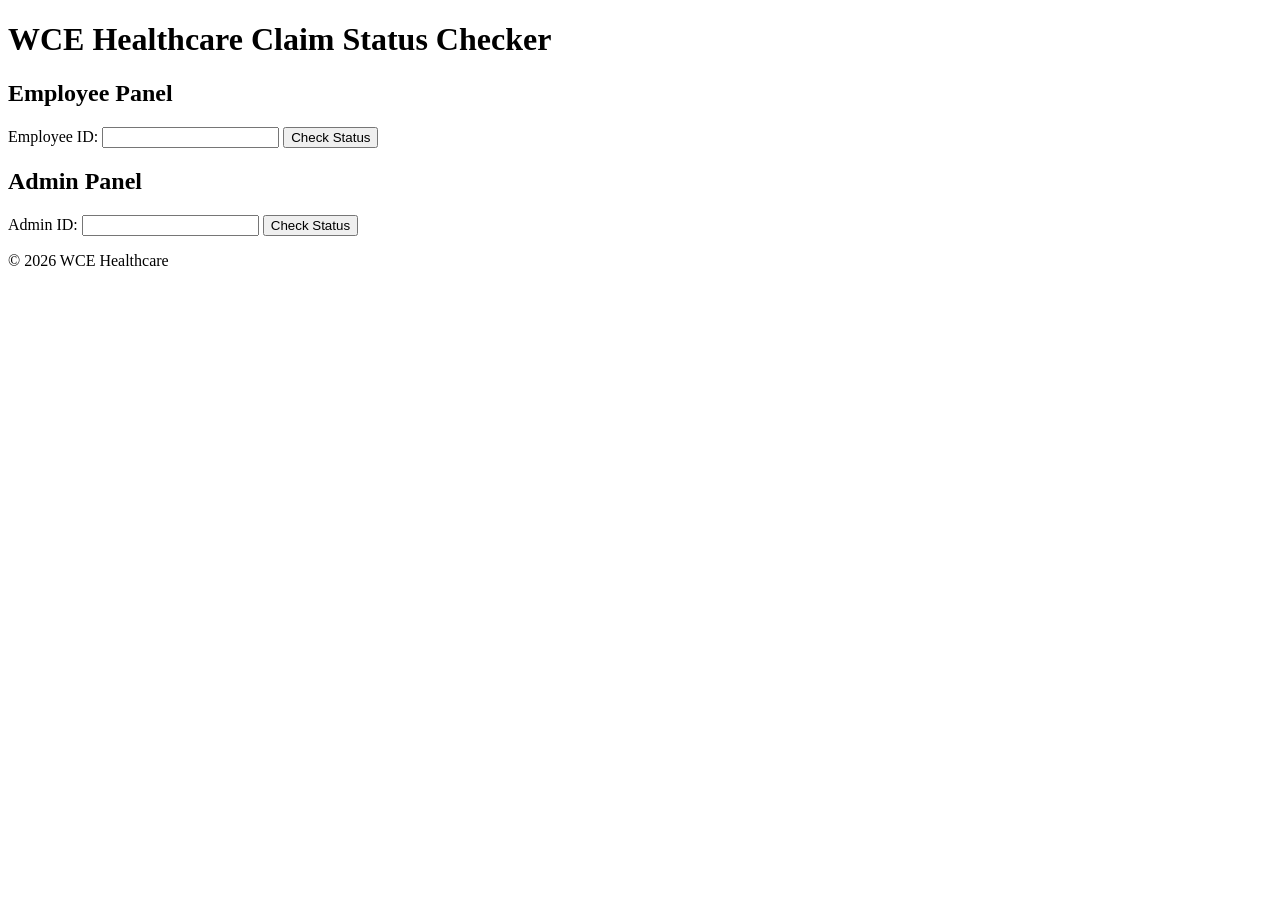
<file: index.html>
<!DOCTYPE html>
<html lang="en">
<head>
    <meta charset="UTF-8">
    <meta name="viewport" content="width=device-width, initial-scale=1.0">
    <title>WCE Healthcare Claim Status Checker</title>
    <link rel="stylesheet" href="styles.css">
</head>
<body>
    <header>
        <h1>WCE Healthcare Claim Status Checker</h1>
    </header>
    <main>
        <div class="panel employee-panel">
            <h2>Employee Panel</h2>
            <form id="employee-claim-form">
                <label for="employeeId">Employee ID:</label>
                <input type="text" id="employeeId" name="employeeId" required>
                <button type="submit">Check Status</button>
            </form>
            <div id="employee-status"></div>
        </div>
        <div class="panel admin-panel">
            <h2>Admin Panel</h2>
            <form id="admin-claim-form">
                <label for="adminId">Admin ID:</label>
                <input type="text" id="adminId" name="adminId" required>
                <button type="submit">Check Status</button>
            </form>
            <div id="admin-status"></div>
        </div>
    </main>
    <footer>
        <p>&copy; 2026 WCE Healthcare</p>
    </footer>
</body>
</html>
</file>
<file: styles.css>
.container {
  max-width: 1200px;
  margin: 0 auto;
  padding: 20px;
}

.header {
  background-color: #F8F9FA;
  padding: 20px;
  text-align: center;
  color: #6C757D;
  font-size: 2em;
}

.button {
  background-color: #3E8E41;
  color: white;
  border: none;
  padding: 10px 20px;
  text-align: center;
  text-decoration: none;
  display: inline-block;
  font-size: 16px;
  margin: 4px 2px;
  cursor: pointer;
  border-radius: 5px;
}

.button:hover {
  background-color: #5CB85C;
}

.card {
  background-color: #FFFFFF;
  border: 1px solid #CED4DA;
  border-radius: 5px;
  box-shadow: 0 2px 4px rgba(0, 0, 0, 0.1);
  padding: 20px;
  margin: 20px 0;
}

.grid {
  display: grid;
  grid-template-columns: repeat(auto-fill, minmax(300px, 1fr));
  gap: 20px;
}

@media (max-width: 768px) {
  .header {
    font-size: 1.5em;
  }
  .button {
    width: 100%;
  }
}
</file>
